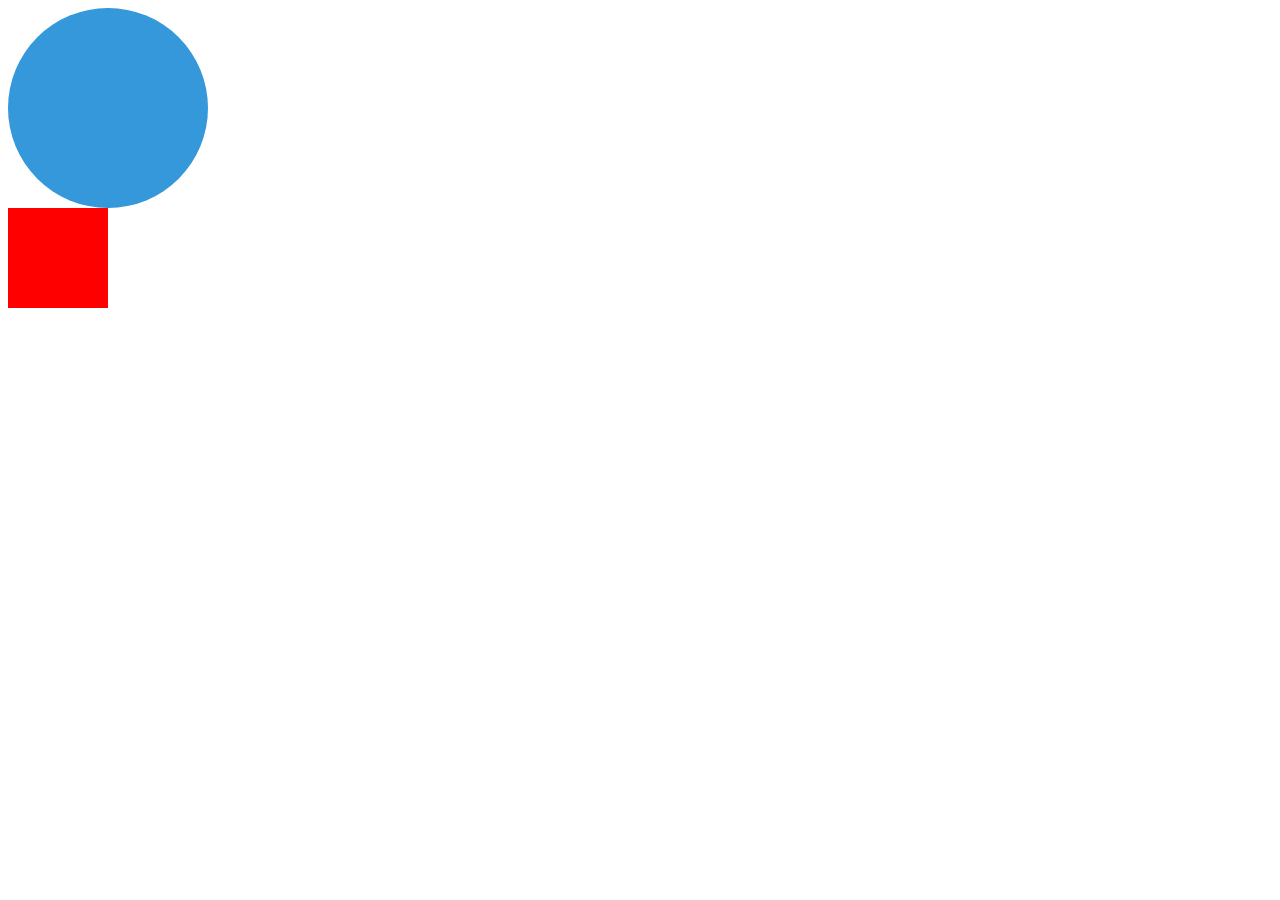
<file: warmup4-15.html>
<!DOCTYPE html>
<html lang="en">
<head>
    <meta charset="UTF-8">
    <meta name="viewport" content="width=device-width, initial-scale=1.0">
    <title>Document</title>
    <link rel="stylesheet" href="warmup4-15.css">
    <title>shape</title>
    <head>
<body>
    


<div class="square-to-circle"></div>




<style>
  
  
  .square-to-circle {
    width: 200px;
    height: 200px;
    background-color: #3498db;
    /* This makes it a circle */
    border-radius: 50%;
  }
</style>
<div class="shape"></div>







    </body>
    </html>
</file>
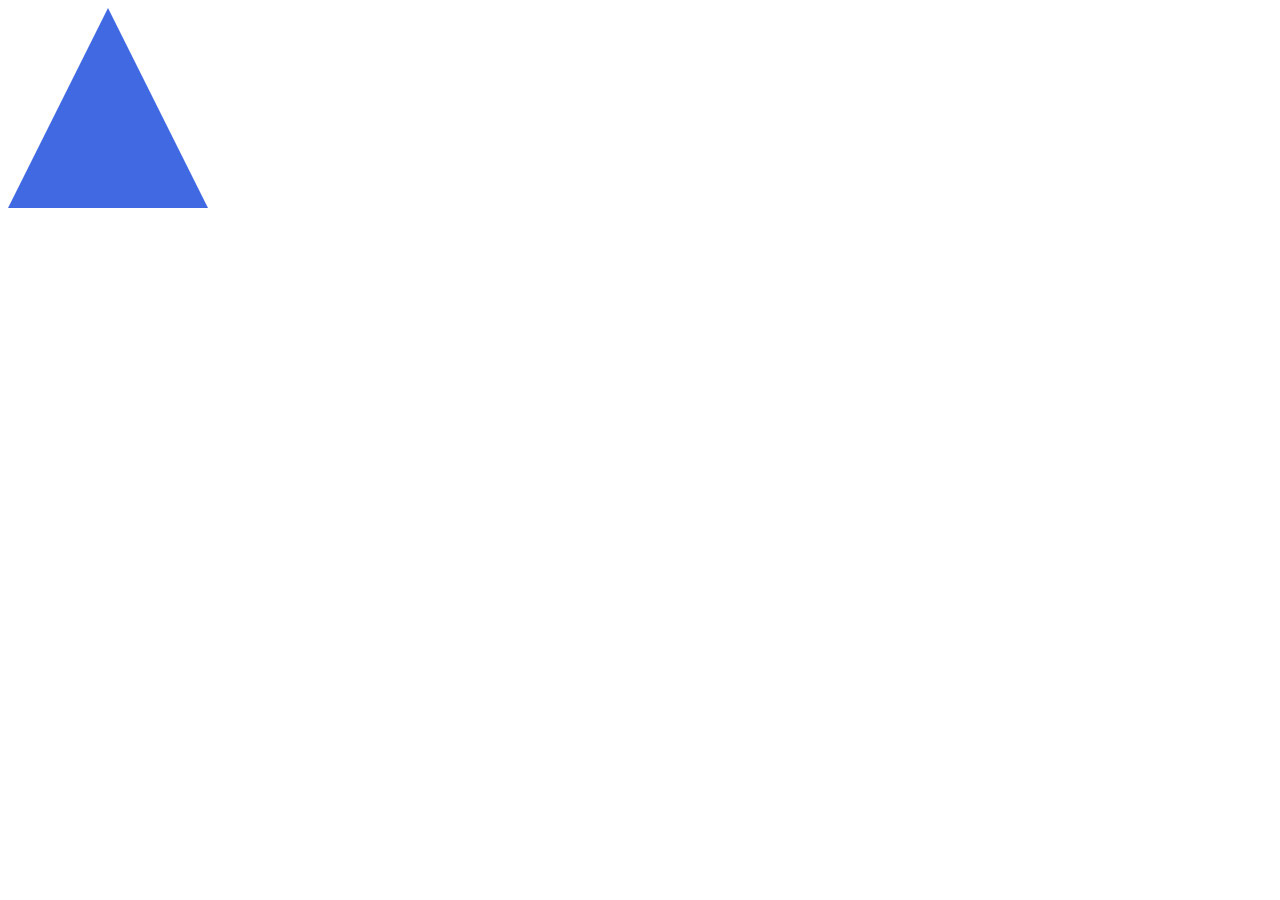
<file: warmup4-17.html>
<!DOCTYPE html>
<html lang="en">
<head>
    <meta charset="UTF-8">
    <meta name="viewport" content="width=device-width, initial-scale=1.0">
    <title>Document</title>
    <link rel="stylesheet" href="warmup4-17.css">
    <title>Document</title>
    <head>
<body>
 <div class="shape-shifter"></div>
 <style>
.shape-shifter {
  width: 200px;
  height: 200px;
  background-color: royalblue;
  transition: all 1s ease-in-out; /* Animates the shape change */
  
  /* Start as a Triangle */
  clip-path: polygon(50% 0%, 0% 100%, 100% 100%);
}

/* Step 2: Transform to a Solid Box on Hover */
.shape-shifter:hover {
  clip-path: polygon(0% 0%, 100% 0%, 100% 100%, 0% 100%);
  border-radius: 50%; /* Ensures square corners */
}

/* Step 3: Transform to a Circle using a class or second state */
/* Note: Transitioning from polygon to circle directly can be abrupt. 
   Using border-radius on a square is the standard way to make a circle. */
.shape-shifter.circle {
  clip-path: polygon(0% 0%, 100% 0%, 100% 100%, 0% 100%); 
  border-radius: 100%; /* Rounds the square into a circle */
}

</style>




<html>
</body>
</file>
<file: warmup4-15.css>
.square-to-circle {
  width: 100px;
  height: 100px;
  background-color: #3498db;
  /* This property creates the circle */
  border-radius: 50%; 
}
.box {
  width: 100px;
  height: 100px;
  background-color: #e74c3c;
  border-radius: 0%; /* Start as a square */
  transition: border-radius 0.5s ease; /* Smooth transition over 0.5 seconds */
}

.box:hover {
  border-radius: 50%; /* End as a circle */
}


.shape {
    width: 100px;
    height: 100px;
    background-color: red;
    /* Smooth transition for all property changes */
    transition: all 0.5s ease;
    border-radius: 0%; /* Initial state: square */
  }

  .shape:hover {
    border-radius: 50%; /* Hover state: circle */
    background-color: blue; /* Optional color change */
  }
</file>
<file: warmup4-17.css>
.shape-shifter {
  width: 200px;
  height: 200px;
  background-color: royalblue;
  transition: all 1s ease-in-out; /* Animates the shape change */
  
  /* Start as a Triangle */
  clip-path: polygon(50% 0%, 0% 100%, 100% 100%);
}

/* Step 2: Transform to a Solid Box on Hover */
.shape-shifter:hover {
  clip-path: polygon(0% 0%, 100% 0%, 100% 100%, 0% 100%);
  border-radius: 100; /* Ensures square corners */
}

/* Step 3: Transform to a Circle using a class or second state */
/* Note: Transitioning from polygon to circle directly can be abrupt. 
   Using border-radius on a square is the standard way to make a circle. */
.shape-shifter.circle-state {
  clip-path: polygon(0% 0%, 100% 0%, 100% 100%, 0% 100%); /* Maintain box base */
  border-radius: 100%; /* Rounds the square into a circle */
}
</file>
